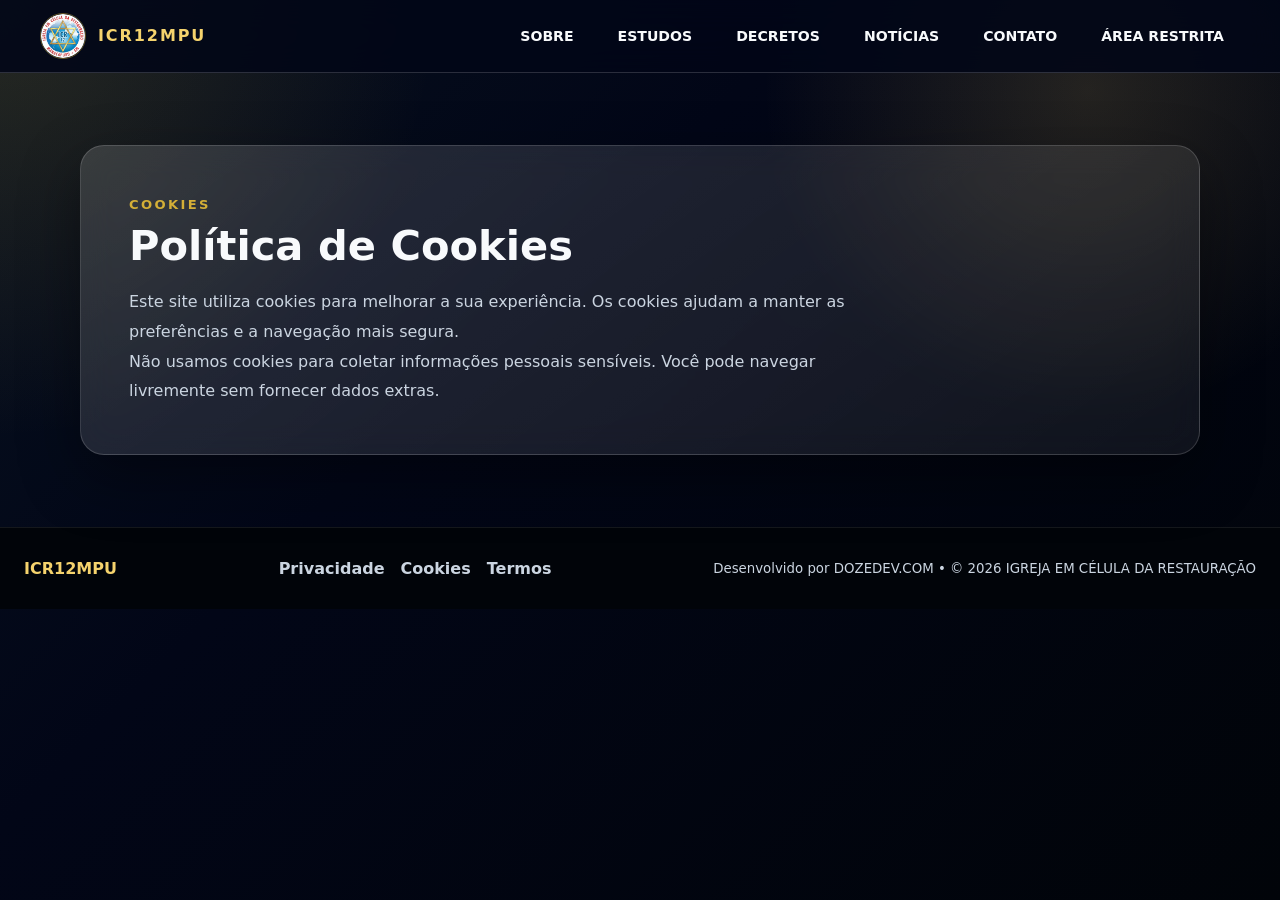
<file: cookies.html>
<!doctype html>
<html lang="pt-PT">
<head>
  <meta charset="utf-8">
  <meta name="viewport" content="width=device-width, initial-scale=1">
  <title>Cookies | ICR12MPU</title>
  <link rel="stylesheet" href="style.css">
</head>
<body>
  <header class="site-header">
    <nav class="navbar" aria-label="Navegação principal">
      <a class="brand" href="index.html" aria-label="Página inicial ICR12MPU">
        <img src="Imagens/logo.jpeg" alt="ICR12MPU" onerror="this.style.display='none'">
        <span>ICR12MPU</span>
      </a>
      <button class="menu-toggle" id="mobile-menu" type="button" aria-controls="nav-list" aria-expanded="false">☰</button>
      <ul class="nav-links" id="nav-list">
        <li><a href="sobre.html">Sobre</a></li>
        <li><a href="estudos.html">Estudos</a></li>
        <li><a href="decretos.html">Decretos</a></li>
        <li><a href="noticias.html">Notícias</a></li>
        <li><a href="contactos.html">Contato</a></li>
        <li><a href="login.html">Área Restrita</a></li>
      </ul>
    </nav>
  </header>
  <main class="section container">
    <section class="page-card glass">
      <p class="eyebrow">Cookies</p>
      <h1>Política de Cookies</h1>
      <p class="section-text">
        Este site utiliza cookies para melhorar a sua experiência. Os cookies ajudam a manter as preferências e a navegação mais segura.
      </p>
      <p class="section-text">
        Não usamos cookies para coletar informações pessoais sensíveis. Você pode navegar livremente sem fornecer dados extras.
      </p>
    </section>
  </main>
  <footer class="footer">
    <p class="footer-brand">ICR12MPU</p>
    <div class="footer-links">
      <a href="privacidade.html">Privacidade</a>
      <a href="cookies.html">Cookies</a>
      <a href="termo.html">Termos</a>
    </div>
    <small>Desenvolvido por DOZEDEV.COM • © 2026 IGREJA EM CÉLULA DA RESTAURAÇÃO</small>
  </footer>
</body>
</html>
</file>
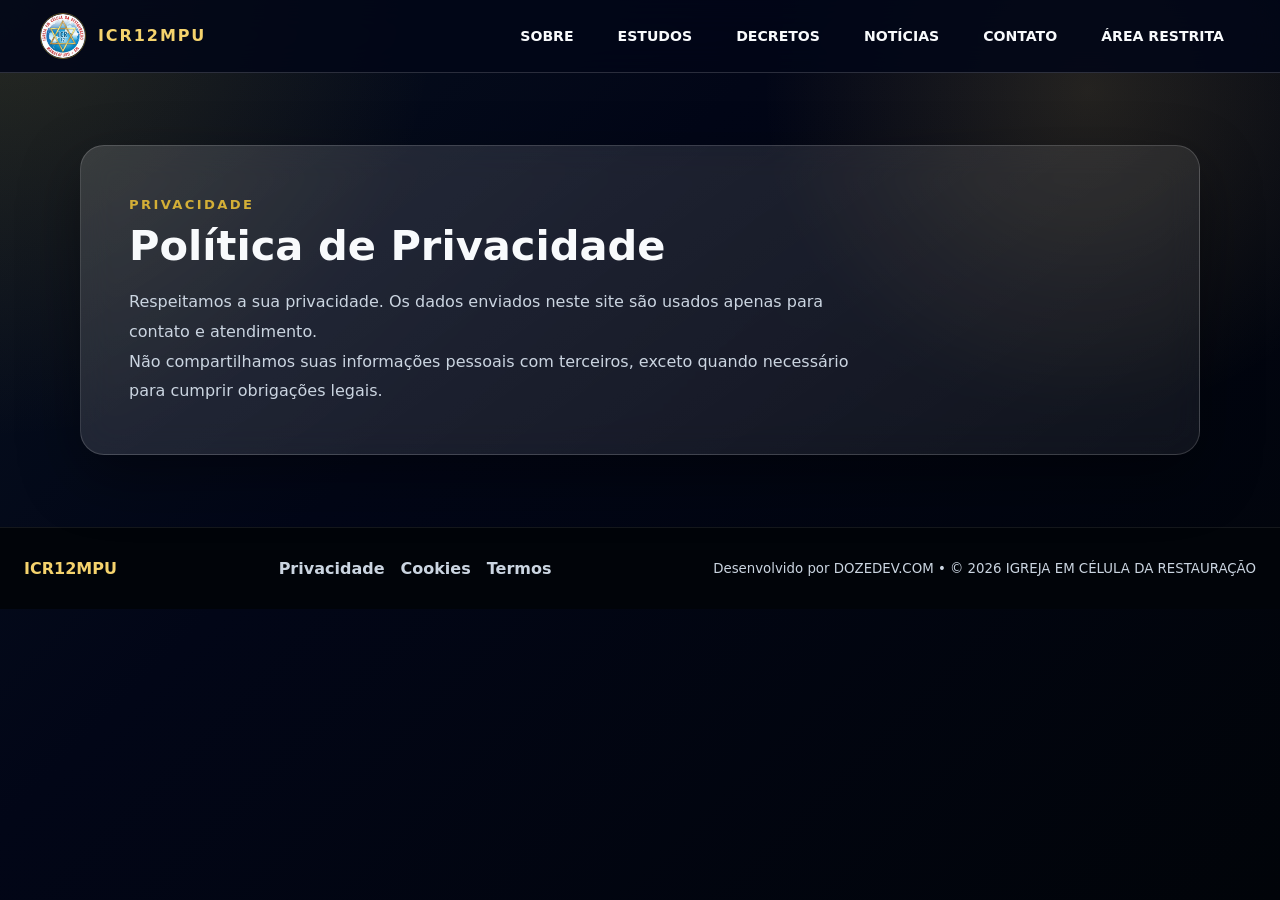
<file: privacidade.html>
<!doctype html>
<html lang="pt-PT">
<head>
  <meta charset="utf-8">
  <meta name="viewport" content="width=device-width, initial-scale=1">
  <title>Privacidade | ICR12MPU</title>
  <link rel="stylesheet" href="style.css">
</head>
<body>
  <header class="site-header">
    <nav class="navbar" aria-label="Navegação principal">
      <a class="brand" href="index.html" aria-label="Página inicial ICR12MPU">
        <img src="Imagens/logo.jpeg" alt="ICR12MPU" onerror="this.style.display='none'">
        <span>ICR12MPU</span>
      </a>
      <button class="menu-toggle" id="mobile-menu" type="button" aria-controls="nav-list" aria-expanded="false">☰</button>
      <ul class="nav-links" id="nav-list">
        <li><a href="sobre.html">Sobre</a></li>
        <li><a href="estudos.html">Estudos</a></li>
        <li><a href="decretos.html">Decretos</a></li>
        <li><a href="noticias.html">Notícias</a></li>
        <li><a href="contactos.html">Contato</a></li>
        <li><a href="login.html">Área Restrita</a></li>
      </ul>
    </nav>
  </header>
  <main class="section container">
    <section class="page-card glass">
      <p class="eyebrow">Privacidade</p>
      <h1>Política de Privacidade</h1>
      <p class="section-text">
        Respeitamos a sua privacidade. Os dados enviados neste site são usados apenas para contato e atendimento.
      </p>
      <p class="section-text">
        Não compartilhamos suas informações pessoais com terceiros, exceto quando necessário para cumprir obrigações legais.
      </p>
    </section>
  </main>
  <footer class="footer">
    <p class="footer-brand">ICR12MPU</p>
    <div class="footer-links">
      <a href="privacidade.html">Privacidade</a>
      <a href="cookies.html">Cookies</a>
      <a href="termo.html">Termos</a>
    </div>
    <small>Desenvolvido por DOZEDEV.COM • © 2026 IGREJA EM CÉLULA DA RESTAURAÇÃO</small>
  </footer>
</body>
</html>
</file>
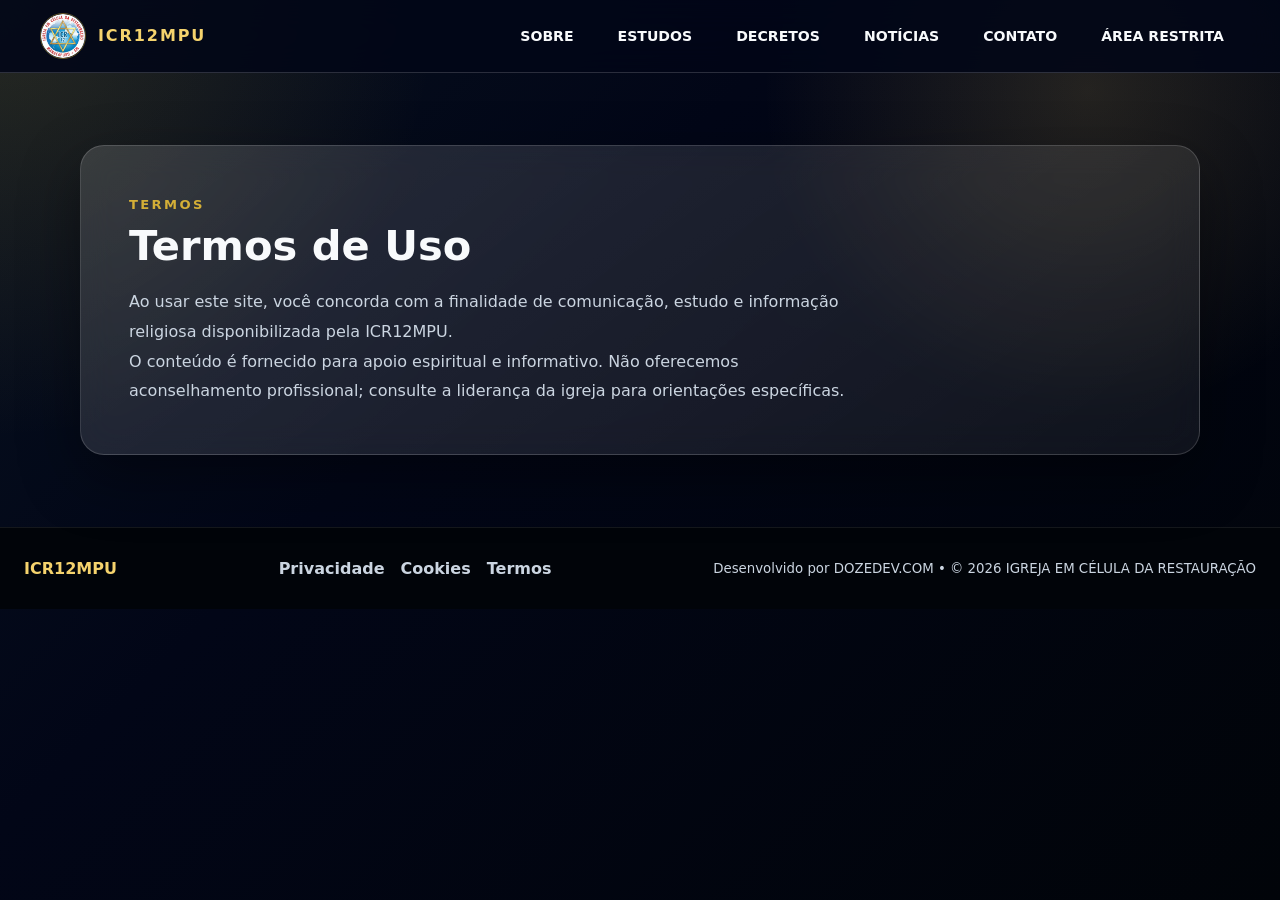
<file: termo.html>
<!doctype html>
<html lang="pt-PT">
<head>
  <meta charset="utf-8">
  <meta name="viewport" content="width=device-width, initial-scale=1">
  <title>Termos | ICR12MPU</title>
  <link rel="stylesheet" href="style.css">
</head>
<body>
  <header class="site-header">
    <nav class="navbar" aria-label="Navegação principal">
      <a class="brand" href="index.html" aria-label="Página inicial ICR12MPU">
        <img src="Imagens/logo.jpeg" alt="ICR12MPU" onerror="this.style.display='none'">
        <span>ICR12MPU</span>
      </a>
      <button class="menu-toggle" id="mobile-menu" type="button" aria-controls="nav-list" aria-expanded="false">☰</button>
      <ul class="nav-links" id="nav-list">
        <li><a href="sobre.html">Sobre</a></li>
        <li><a href="estudos.html">Estudos</a></li>
        <li><a href="decretos.html">Decretos</a></li>
        <li><a href="noticias.html">Notícias</a></li>
        <li><a href="contactos.html">Contato</a></li>
        <li><a href="login.html">Área Restrita</a></li>
      </ul>
    </nav>
  </header>
  <main class="section container">
    <section class="page-card glass">
      <p class="eyebrow">Termos</p>
      <h1>Termos de Uso</h1>
      <p class="section-text">
        Ao usar este site, você concorda com a finalidade de comunicação, estudo e informação religiosa disponibilizada pela ICR12MPU.
      </p>
      <p class="section-text">
        O conteúdo é fornecido para apoio espiritual e informativo. Não oferecemos aconselhamento profissional; consulte a liderança da igreja para orientações específicas.
      </p>
    </section>
  </main>
  <footer class="footer">
    <p class="footer-brand">ICR12MPU</p>
    <div class="footer-links">
      <a href="privacidade.html">Privacidade</a>
      <a href="cookies.html">Cookies</a>
      <a href="termo.html">Termos</a>
    </div>
    <small>Desenvolvido por DOZEDEV.COM • © 2026 IGREJA EM CÉLULA DA RESTAURAÇÃO</small>
  </footer>
</body>
</html>
</file>
<file: style.css>
/* =====================================================
   01. VARIÁVEIS GLOBAIS / TEMA DO SITE
===================================================== */

:root {
  --bg: #020617;
  --surface: rgba(255,255,255,.08);
  --surface-strong: rgba(255,255,255,.14);
  --text: #f8fafc;
  --muted: #cbd5e1;
  --gold: #d4af37;
  --gold-light: #f5d36d;
  --gold-deep: #8b6a13;
  --border: rgba(255,255,255,.16);
  --shadow: 0 22px 60px rgba(0,0,0,.4);
  --radius: 24px;
  --header-height: 72px;
}


/* =====================================================
   02. RESET GLOBAL / BASE DO PROJETO
===================================================== */

* {
  box-sizing: border-box;
  margin: 0;
  padding: 0;
}

html {
  scroll-behavior: smooth;
}

body {
  min-height: 100vh;
  background:
    radial-gradient(circle at top left, rgba(212,175,55,.16), transparent 28%),
    radial-gradient(circle at 85% 10%, rgba(245,211,109,.14), transparent 24%),
    linear-gradient(135deg, #07111f 0%, var(--bg) 38%, #010409 100%);
  color: var(--text);
  font-family: system-ui, -apple-system, BlinkMacSystemFont, "Segoe UI", sans-serif;
  line-height: 1.6;
  overflow-x: hidden;
}

a {
  color: inherit;
}

:focus-visible {
  outline: 3px solid var(--gold-light);
  outline-offset: 4px;
}

img {
  max-width: 100%;
  display: block;
}


/* =====================================================
   03. CONTAINERS / ESTRUTURA GERAL
===================================================== */

.container {
  width: min(1120px, calc(100% - 32px));
  margin-inline: auto;
}

.section {
  padding: 72px 0;
}

.glass {
  background: linear-gradient(145deg, rgba(255,255,255,.14), rgba(255,255,255,.06));
  border: 1px solid var(--border);
  border-radius: var(--radius);
  box-shadow: var(--shadow);
  backdrop-filter: blur(16px);
}


/* =====================================================
   04. HEADER / NAVBAR / MENU
===================================================== */

.site-header {
  position: sticky;
  top: 0;
  z-index: 50;
  background: rgba(2,6,23,.88);
  backdrop-filter: blur(16px);
  border-bottom: 1px solid var(--border);
}

.navbar {
  min-height: var(--header-height);
  display: flex;
  justify-content: space-between;
  align-items: center;
  width: min(1200px, calc(100% - 32px));
  margin-inline: auto;
}

.brand {
  display: inline-flex;
  align-items: center;
  gap: 12px;
  text-decoration: none;
  font-weight: 800;
  letter-spacing: .04em;
  color: var(--gold-light);
}

.brand img {
  width: 46px;
  height: 46px;
  border-radius: 50%;
  object-fit: cover;
  border: 1px solid rgba(212,175,55,.45);
}

.brand span {
  font-size: 1rem;
  text-transform: uppercase;
  letter-spacing: .12em;
}

.nav-links {
  list-style: none;
  display: flex;
  align-items: center;
  gap: 12px;
}

.nav-links a {
  display: inline-flex;
  padding: 10px 16px;
  border-radius: 999px;
  text-decoration: none;
  color: #f8fafc;
  font-size: .88rem;
  font-weight: 700;
  text-transform: uppercase;
  transition: transform .25s ease, background .25s ease, color .25s ease;
}

.nav-links a:hover,
.nav-links a.active {
  background: rgba(212,175,55,.18);
  color: var(--gold-light);
  transform: translateY(-1px);
}

.nav-links a.active {
  border: 1px solid rgba(212,175,55,.45);
}

.menu-toggle {
  display: none;
  border: 1px solid var(--border);
  background: var(--surface);
  color: #fff;
  border-radius: 12px;
  font-size: 1.4rem;
  padding: 6px 12px;
  cursor: pointer;
}


/* =====================================================
   05. HERO / BANNER PRINCIPAL
===================================================== */

.hero {
  position: relative;
  min-height: 100vh;
  width: 100vw;
  margin-left: calc(50% - 50vw);
  display: grid;
  place-items: center;
  padding: 0;
  isolation: isolate;
}

.hero-bg {
  position: absolute;
  inset: 0;
  background:
    linear-gradient(to bottom, rgba(2,6,23,.18), rgba(2,6,23,.88)),
    url("Imagens/capa-12.jpg") center/cover no-repeat;
  z-index: -1;
  opacity: .88;
}

.hero-card {
  position: relative;
  overflow: hidden;
  text-align: center;
  width: min(100%, 1440px);
  max-width: 1440px;
  margin-inline: auto;
  padding: clamp(48px, 8vw, 96px) clamp(56px, 10vw, 140px);
}

.hero-card::before {
  content: "";
  position: absolute;
  inset: -20% 60% auto auto;
  width: 260px;
  height: 260px;
  background: radial-gradient(circle, rgba(245,211,109,.18), transparent 70%);
  pointer-events: none;
}

.hero-badge {
  display: inline-flex;
  align-items: center;
  gap: 8px;
  padding: 8px 14px;
  border: 1px solid rgba(245,211,109,.35);
  border-radius: 999px;
  background: rgba(245,211,109,.08);
  color: var(--gold-light);
  font-size: .82rem;
  font-weight: 800;
  letter-spacing: .16em;
  text-transform: uppercase;
  margin-bottom: 18px;
}

.hero-emblem {
  width: clamp(140px, 16vw, 210px);
  height: auto;
  aspect-ratio: 1;
  margin: 0 auto 34px;
  filter: drop-shadow(0 12px 28px rgba(0,0,0,.35));
}

.hero-stats {
  display: grid;
  grid-template-columns: repeat(3, minmax(0, 1fr));
  gap: 14px;
  margin: 28px auto 0;
  max-width: 860px;
}

.stat-item {
  padding: 16px;
  border-radius: 18px;
  background: rgba(0,0,0,.25);
  border: 1px solid rgba(255,255,255,.12);
}

.stat-item strong {
  display: block;
  color: var(--gold-light);
  font-size: 1.2rem;
}

.stat-item span {
  color: var(--muted);
  font-size: .92rem;
}


/* =====================================================
   06. TIPOGRAFIA / TEXTOS
===================================================== */

.eyebrow {
  color: var(--gold);
  text-transform: uppercase;
  letter-spacing: .18em;
  font-weight: 800;
  font-size: .82rem;
  margin-bottom: 10px;
}

h1 {
  font-size: clamp(2.6rem, 3vw, 5rem);
  line-height: 1.02;
  margin-bottom: 20px;
  white-space: nowrap;
  overflow-wrap: normal;
}

h2 {
  color: var(--gold);
  font-size: clamp(1.7rem, 4vw, 2.5rem);
  line-height: 1.15;
  margin-bottom: 12px;
}

h3 {
  font-size: clamp(1.4rem, 3vw, 2rem);
}

.verse {
  font-size: clamp(1rem, 2.2vw, 1.35rem);
  color: #fff;
  max-width: 760px;
  margin: 0 auto 8px;
}

.reference,
.footer-note,
.section-header p,
small {
  color: var(--muted);
}


/* =====================================================
   07. BOTÕES / AÇÕES
===================================================== */

.actions {
  display: flex;
  justify-content: center;
  flex-wrap: wrap;
  gap: 14px;
  margin-top: 30px;
}

.btn {
  display: inline-flex;
  align-items: center;
  justify-content: center;
  border-radius: 999px;
  padding: 13px 24px;
  font-weight: 800;
  text-decoration: none;
  border: 1px solid transparent;
  transition: .25s ease;
}

.btn:hover {
  transform: translateY(-2px);
}

.primary {
  background: linear-gradient(135deg, var(--gold), var(--gold-light));
  color: #111827;
  box-shadow: 0 12px 30px rgba(212,175,55,.28);
}

.secondary {
  border-color: rgba(212,175,55,.65);
  color: var(--gold-light);
  background: rgba(212,175,55,.08);
}

.youtube {
  background: #ff0000;
  color: #fff;
}

.live-section {
  padding: 0;
}

.live-card {
  display: grid;
  gap: 24px;
  padding: 32px;
  border-radius: 30px;
  background: rgba(255,255,255,.08);
  border: 1px solid rgba(255,255,255,.14);
}

.live-meta {
  text-align: center;
}

.live-meta h2 {
  margin: 10px auto 12px;
  font-size: clamp(2rem, 3vw, 2.8rem);
  line-height: 1.05;
}

.live-meta p {
  color: var(--muted);
  max-width: 760px;
  margin: 0 auto;
}

.live-media {
  position: relative;
  width: 100%;
  padding-top: 56.25%;
}

.live-media iframe {
  position: absolute;
  inset: 0;
  width: 100%;
  height: 100%;
  border: 0;
  border-radius: 24px;
}

.live-actions {
  display: flex;
  justify-content: center;
}

.live-actions .btn {
  padding: 14px 30px;
}

.live-fallback {
  margin-top: 18px;
  padding: 20px 22px;
  border-radius: 20px;
  background: rgba(33, 37, 49, 0.88);
  border: 1px solid rgba(255,255,255,.1);
  text-align: center;
}

.live-fallback p {
  margin: 0 0 16px;
  color: #e2e8f0;
}

.live-fallback .btn {
  padding: 12px 24px;
}

.section-header {
  text-align: center;
  max-width: 780px;
  margin: 0 auto 32px;
}

.section-header p {
  max-width: 720px;
  margin-inline: auto;
}

.oracao-grid {
  display: grid;
  grid-template-columns: repeat(7, minmax(120px, 1fr));
  gap: 16px;
}

.day-card {
  background: var(--surface);
  border: 1px solid var(--border);
  border-radius: 18px;
  padding: 22px 14px;
  text-align: center;
  transition: .25s ease;
}

.day-card:hover {
  transform: translateY(-6px);
  border-color: var(--gold);
  background: var(--surface-strong);
}

.day-card strong {
  display: block;
  color: var(--gold);
  font-size: 1.2rem;
  margin-bottom: 8px;
}

.day-card span {
  color: #fff;
  font-size: .95rem;
}

.highlight {
  background: rgba(212,175,55,.11);
}

.footer-note {
  text-align: center;
  margin-top: 24px;
  font-weight: 700;
}


/* =====================================================
   09. PLANO DE LEITURA ANUAL
===================================================== */

.reading-card {
  padding: 32px;
  text-align: center;
  max-width: 820px;
  margin-inline: auto;
}

.chapter-box {
  background: rgba(0,0,0,.24);
  border-radius: 18px;
  padding: 24px;
  margin: 20px 0;
}

.chapter-box h3 {
  margin-bottom: 18px;
  color: #fff;
}

.progress {
  height: 9px;
  background: rgba(255,255,255,.11);
  border-radius: 999px;
  overflow: hidden;
  margin: 18px auto 8px;
  max-width: 520px;
}

.progress span {
  display: block;
  height: 100%;
  width: 0;
  background: linear-gradient(90deg, var(--gold), var(--gold-light));
  transition: width .8s ease;
}


/* =====================================================
   10. ÁREA YOUTUBE / BLOCO DIVIDIDO
===================================================== */

.split {
  display: flex;
  align-items: center;
  justify-content: space-between;
  gap: 24px;
  padding: 40px;
  border: 1px solid var(--border);
  border-radius: var(--radius);
  background: var(--surface);
}

.feature-grid {
  display: grid;
  grid-template-columns: repeat(3, minmax(0, 1fr));
  gap: 18px;
  margin-top: 28px;
}

.feature-card {
  padding: 24px;
  text-align: left;
  transition: transform .25s ease, border-color .25s ease;
}

.feature-card:hover {
  transform: translateY(-6px);
  border-color: rgba(245,211,109,.45);
}

.feature-card h3 {
  color: var(--gold);
  margin-bottom: 10px;
}

.text-link {
  display: inline-flex;
  margin-top: 14px;
  color: var(--gold-light);
  font-weight: 700;
  text-decoration: none;
}

.text-link:hover {
  text-decoration: underline;
}

.highlight-panel {
  display: flex;
  align-items: center;
  justify-content: space-between;
  gap: 24px;
  padding: 32px;
}

.highlight-panel h2 {
  margin-bottom: 12px;
}

.highlight-actions {
  display: flex;
  flex-wrap: wrap;
  gap: 12px;
  justify-content: center;
}


/* =====================================================
   11. CARDS / PÁGINAS INTERNAS
===================================================== */

.form-card,
.page-card {
  padding: clamp(28px, 5vw, 48px);
}

.section-header {
  text-align: left;
  max-width: 760px;
  margin-bottom: 32px;
}

.section-header h1 {
  font-size: clamp(2.8rem, 4vw, 4.2rem);
  margin: 12px 0 14px;
}

.section-header .section-text {
  color: var(--muted);
  max-width: 720px;
  line-height: 1.8;
}

.cards-grid {
  display: grid;
  grid-template-columns: repeat(auto-fit, minmax(280px, 1fr));
  gap: 22px;
  margin-top: 30px;
}

.card {
  padding: 28px;
  border: 1px solid rgba(255,255,255,.12);
  border-radius: 28px;
  background: linear-gradient(180deg, rgba(255,255,255,.08), rgba(255,255,255,.04));
  box-shadow: inset 0 0 0 1px rgba(255,255,255,.04), 0 18px 45px rgba(0,0,0,.20);
  min-height: 100%;
  position: relative;
  overflow: hidden;
}

.card::before {
  content: "";
  position: absolute;
  inset: 0;
  background: radial-gradient(circle at top left, rgba(212,175,55,.12), transparent 28%);
  opacity: 0;
  transition: opacity .4s ease;
  pointer-events: none;
}

.card:hover::before {
  opacity: 1;
}

.card h3 {
  color: var(--gold);
  margin-bottom: 18px;
}

.card p {
  color: var(--muted);
  line-height: 1.8;
}

.news-tag {
  display: inline-flex;
  align-items: center;
  gap: 8px;
  padding: 8px 14px;
  border-radius: 999px;
  background: rgba(212,175,55,.1);
  color: var(--gold-light);
  font-size: .82rem;
  font-weight: 800;
  text-transform: uppercase;
  letter-spacing: .12em;
  margin-bottom: 16px;
}

.card.featured {
  grid-column: span 2;
  min-height: 360px;
}

@media (max-width: 900px) {
  .card.featured {
    grid-column: span 1;
  }
}

.card {
  padding: 24px;
  border: 1px solid var(--border);
  border-radius: 18px;
  background: var(--surface);
  min-height: 100%;
}

.card h3 {
  color: var(--gold);
  margin-bottom: 10px;
}

.card p {
  color: var(--muted);
  line-height: 1.7;
}

.study-banner {
  display: grid;
  grid-template-columns: minmax(240px, 340px) 1fr;
  align-items: center;
  gap: 24px;
  margin: 30px 0 12px;
}

.study-banner img {
  width: 100%;
  border-radius: 28px;
  border: 1px solid rgba(255,255,255,.12);
  box-shadow: 0 28px 45px rgba(0,0,0,.2);
}

.study-text {
  display: grid;
  gap: 12px;
}

.section-text {
  color: var(--muted);
  max-width: 720px;
  line-height: 1.85;
}

.page-note {
  margin-top: 24px;
  color: var(--muted);
}

.card .btn {
  margin-top: 18px;
}


/* =====================================================
   12. FORMULÁRIOS / LOGIN / CONTACTO
===================================================== */

.form-grid {
  display: grid;
  gap: 18px;
  margin-top: 24px;
}

.contact-grid {
  display: grid;
  grid-template-columns: minmax(280px, 1fr) minmax(360px, 1.1fr);
  gap: 32px;
  align-items: flex-start;
}

.contact-panel {
  display: grid;
  gap: 22px;
  padding: 24px;
  border-radius: 28px;
  background: rgba(255,255,255,.07);
  border: 1px solid rgba(255,255,255,.1);
}

.panel-title {
  font-size: 1rem;
  font-weight: 800;
  letter-spacing: .18em;
  text-transform: uppercase;
  color: var(--gold);
}

.contact-form-panel {
  padding: 24px;
  border-radius: 28px;
  background: rgba(255,255,255,.06);
  border: 1px solid rgba(255,255,255,.1);
}

.input-group {
  display: grid;
  gap: 10px;
  text-align: left;
}

.input-group label {
  color: var(--gold);
  font-weight: 700;
}

input,
textarea,
select {
  width: 100%;
  padding: 16px 18px;
  border-radius: 18px;
  border: 1px solid rgba(255,255,255,.14);
  background: rgba(0,0,0,.24);
  color: #f8fafc;
  font: inherit;
  outline: none;
}

input:hover,
textarea:hover,
select:hover {
  border-color: rgba(212,175,55,.35);
}

input:focus,
textarea:focus,
select:focus {
  border-color: var(--gold);
  box-shadow: 0 0 0 4px rgba(212,175,55,.12);
}

textarea {
  min-height: 190px;
  resize: vertical;
}

.social-list a {
  padding: 12px 18px;
  min-width: 140px;
  justify-content: center;
}

/* Vertical social buttons inside contact panel */
.contact-panel .social-list {
  display: flex;
  flex-direction: column;
  gap: 12px;
  align-items: flex-start;
  padding: 0;
}

.contact-panel .social-list .social-btn {
  display: inline-flex;
  align-items: center;
  gap: 10px;
  padding: 10px 14px;
  border-radius: 999px;
  background: rgba(255,255,255,.04);
  border: 1px solid rgba(255,255,255,.06);
  color: var(--text);
  text-decoration: none;
  font-weight: 700;
}

.contact-panel .social-list .social-btn:hover {
  background: rgba(212,175,55,.12);
  color: var(--gold-light);
}

/* Social button icon + animation */
.social-btn .icon {
  display: inline-flex;
  width: 20px;
  height: 20px;
  align-items: center;
  justify-content: center;
  margin-right: 10px;
}

.social-btn svg {
  display: block;
  width: 18px;
  height: 18px;
  color: var(--muted);
  transition: color .25s ease, transform .18s ease;
}

.contact-panel .social-list .social-btn {
  transition: transform .18s ease, box-shadow .18s ease, background .18s ease;
}

.contact-panel .social-list .social-btn:hover {
  transform: translateY(-6px);
  box-shadow: 0 10px 30px rgba(212,175,55,.12);
}

.contact-panel .social-list .social-btn:hover svg {
  color: var(--gold-light);
  transform: scale(1.06);
}

.contato-direto {
  display: grid;
  gap: 10px;
  margin-top: 24px;
  padding: 22px;
  border-radius: 22px;
  background: rgba(255,255,255,.05);
  border: 1px solid rgba(255,255,255,.10);
  color: var(--muted);
}

.contato-direto strong {
  color: var(--gold);
}

   /* 13. REDES SOCIAIS / CONTACTOS
===================================================== */ */

.social-list {
  list-style: none;
  display: flex;
  justify-content: center;
  flex-wrap: wrap;
  gap: 12px;
  margin: 24px 0;
}

.social-list a {
  display: inline-flex;
  text-decoration: none;
  border: 1px solid var(--border);
  background: var(--surface);
  border-radius: 999px;
  padding: 10px 18px;
  font-weight: 700;
}

.social-list a:hover {
  background: var(--gold);
  color: #111827;
}

.contato-direto {
  display: grid;
  gap: 8px;
  margin-top: 28px;
  padding-top: 24px;
  border-top: 1px solid var(--border);
  color: var(--muted);
}

.modal {
  position: fixed;
  inset: 0;
  z-index: 100;
  display: none;
  align-items: center;
  justify-content: center;
  padding: 24px;
  background: rgba(1,4,9,.76);
  backdrop-filter: blur(8px);
}

.modal.active {
  display: flex;
}

.modal-content {
  width: min(840px, 100%);
  max-height: min(760px, calc(100vh - 48px));
  overflow: hidden;
  border: 1px solid var(--border);
  border-radius: var(--radius);
  background: #07111f;
  box-shadow: var(--shadow);
}

.modal-header {
  display: flex;
  align-items: center;
  justify-content: space-between;
  gap: 16px;
  padding: 20px 24px;
  border-bottom: 1px solid var(--border);
}

.modal-title {
  margin: 0;
  font-size: clamp(1.35rem, 3vw, 2rem);
}

.modal-close {
  border: 1px solid var(--border);
  border-radius: 999px;
  padding: 9px 16px;
  background: var(--surface);
  color: #fff;
  font: inherit;
  font-weight: 800;
  cursor: pointer;
}

.modal-body {
  max-height: calc(100vh - 180px);
  overflow: auto;
  padding: 24px;
}

.modal-body pre {
  white-space: pre-wrap;
  font: inherit;
  color: var(--text);
}

.modal-body .modal-html {
  color: var(--text);
}

.modal-body .modal-html img,
.modal-body .modal-html video {
  max-width: 100%;
  height: auto;
}

.modal-body .modal-note,
.modal-body .modal-error {
  margin-top: 18px;
  padding: 18px 20px;
  border-radius: 18px;
  background: rgba(255,255,255,.06);
  color: var(--muted);
}

.modal-body .modal-note a,
.modal-body .modal-error a {
  color: var(--gold-light);
  text-decoration: underline;
}

.modal-body pre {
  white-space: pre-wrap;
  font: 1rem ui-monospace, SFMono-Regular, Menlo, Monaco, Consolas, "Liberation Mono", "Courier New", monospace;
  background: rgba(255,255,255,.04);
  border: 1px solid rgba(255,255,255,.08);
  border-radius: 14px;
  padding: 18px;
  color: var(--text);
  overflow-x: auto;
}

.verse-note {
  border-left: 3px solid var(--gold);
  padding-left: 16px;
  color: #fff;
}

.verse-reference {
  color: var(--gold);
  font-weight: 800;
}


/* =====================================================
   14. FOOTER / RODAPÉ
===================================================== */

.footer {
  display: flex;
  flex-wrap: wrap;
  justify-content: space-between;
  align-items: center;
  gap: 14px;
  padding: 28px 24px;
  background: #010409;
  border-top: 1px solid rgba(255,255,255,.08);
  color: var(--muted);
}

.footer p {
  margin: 0;
}

.footer .footer-brand {
  font-weight: 700;
  color: var(--gold-light);
}

.footer-links {
  display: flex;
  flex-wrap: wrap;
  gap: 16px;
  align-items: center;
}

.footer-links a {
  color: var(--muted);
  text-decoration: none;
  font-weight: 700;
  transition: color .25s ease;
}

.footer-links a:hover {
  color: var(--gold-light);
}

.footer small {
  color: var(--muted);
}


/* =====================================================
   15. RESPONSIVO / TABLET
===================================================== */

@media (max-width: 900px) {
  .menu-toggle {
    display: inline-flex;
  }

  .nav-links {
    position: fixed;
    top: var(--header-height);
    left: 0;
    right: 0;
    display: none;
    flex-direction: column;
    padding: 20px;
    background: rgba(2,6,23,.96);
    border-bottom: 1px solid var(--border);
  }

  .nav-links.active {
    display: flex;
  }

  .nav-links a {
    width: 100%;
    justify-content: center;
  }

  .oracao-grid {
    grid-template-columns: repeat(2, 1fr);
  }

  .feature-grid {
    grid-template-columns: 1fr;
  }

  .highlight-panel {
    flex-direction: column;
    text-align: center;
  }

  .split {
    flex-direction: column;
    text-align: center;
  }
}


/* =====================================================
   16. RESPONSIVO / MOBILE
===================================================== */

@media (max-width: 520px) {
  .container {
    width: min(100% - 20px, 1120px);
  }

  .hero {
    padding: 48px 0;
  }

  .hero-card,
  .reading-card,
  .form-card,
  .page-card {
    padding: 24px 18px;
  }

  .oracao-grid {
    grid-template-columns: 1fr;
  }

  .hero-stats {
    grid-template-columns: 1fr;
  }

  .brand span {
    display: none;
  }

  .modal {
    padding: 10px;
  }

  .modal-header {
    padding: 16px;
  }

  .modal-body {
    padding: 18px;
  }
}


/* =========================
   PAINEL ADMIN
========================= */

.admin-tabs {
  display: flex;
  flex-wrap: wrap;
  gap: 12px;
  margin: 32px 0;
  justify-content: center;
}

.admin-tab {
  border: 1px solid var(--border);
  background: var(--surface);
  color: var(--text);
  border-radius: 999px;
  padding: 10px 18px;
  cursor: pointer;
  font-weight: 700;
  transition: .25s ease;
}

.admin-tab:hover,
.admin-tab.active {
  background: var(--gold);
  color: #111827;
}

.admin-section {
  display: none;
  margin-top: 24px;
}

.admin-section.active {
  display: block;
}
</file>
